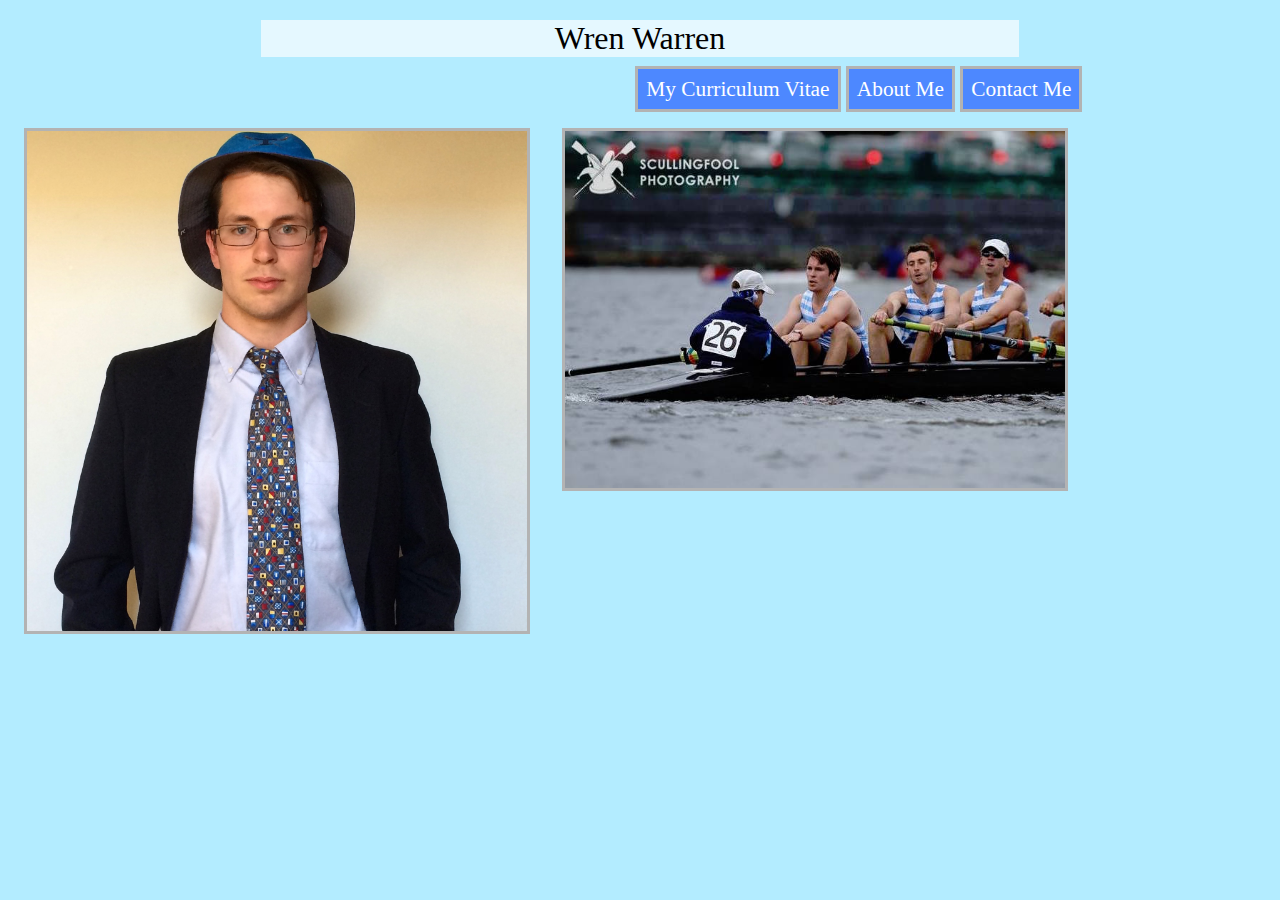
<file: index.html>
<!DOCTYPE html>
<html>
	<head>
		<link rel="stylesheet" type="text/css" href="style.css" />
		<title> Wren Warren on Github </title>
	</head>
	<body>
		<h1>
			Wren Warren
		</h1>
		<h2>
			<div class="mainlinks">
				<a href="cv_ADW.pdf"> My Curriculum Vitae</a>
				<a href="bio.html"> About Me</a>
				<a href="mailto:warrenandros@gmail.com" target="_blank"> Contact Me </a>
			</div>
		</h2>
		<div class="mypic"><img src="vry_srs_headshot.jpg" alt=""/></div>
		<div class="rightpic"><img src="rowing.jpg" alt="" /></div>
	</body>
</html>
</file>
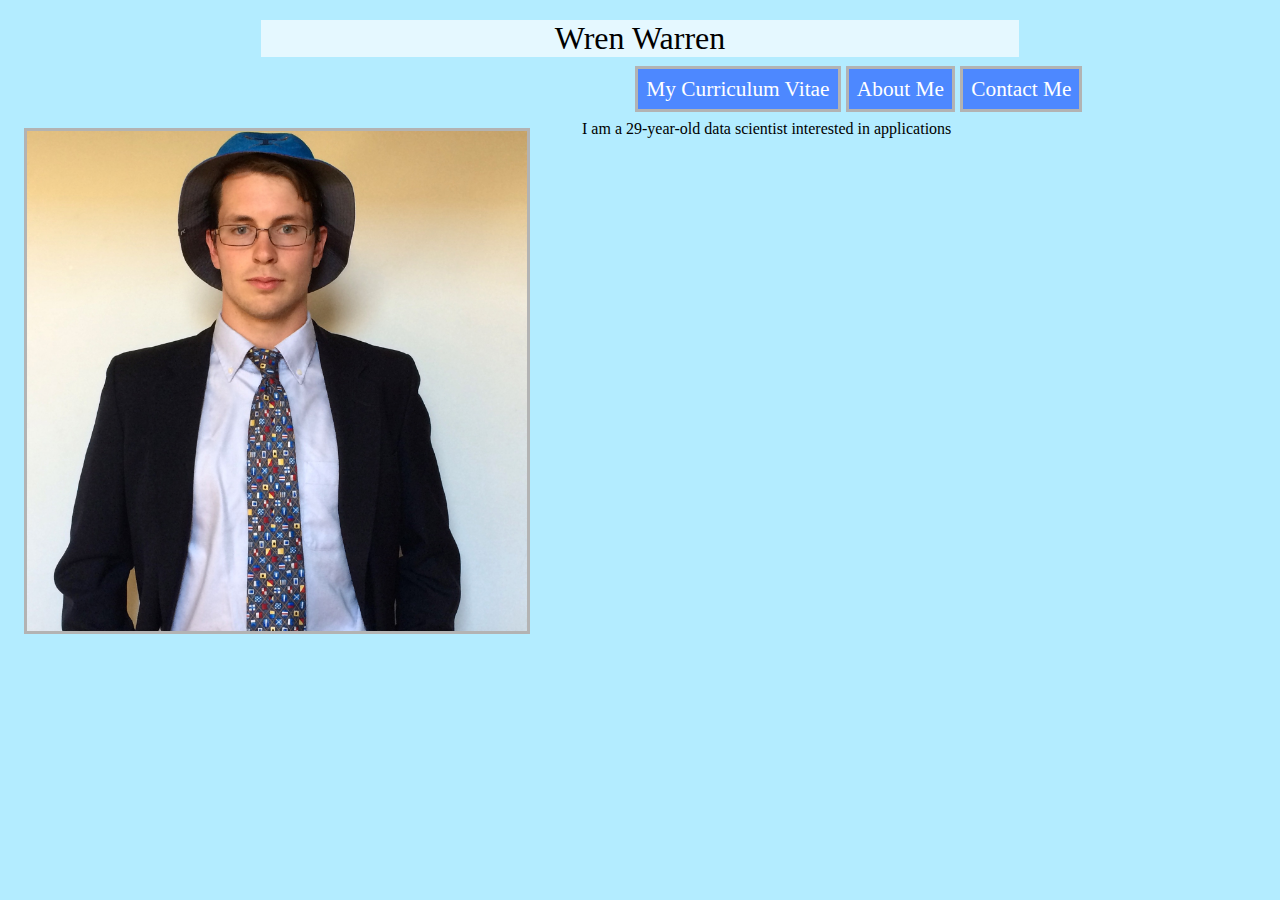
<file: bio.html>
<!DOCTYPE html>
<html>
	<head>
		<link rel="stylesheet" type="text/css" href="style.css" />
		<title> Wren Warren: About Me </title>
	</head>
	<body>
		<h1>
			Wren Warren
		</h1>
		<h2>
			<div class="mainlinks">
				<a href="cv_ADW.pdf"> My Curriculum Vitae</a>
				<a href="bio.html"> About Me</a>
				<a href="mailto:warrenandros@gmail.com" target="_blank"> Contact Me </a>
			</div>
		</h2>
		<div class="mypic"><img src="vry_srs_headshot.jpg" alt=""/></div>
		<div id="biotext"> <p>
			I am a 29-year-old data scientist interested in applications
		</p>
	</div>
	</body>
</html>
</file>
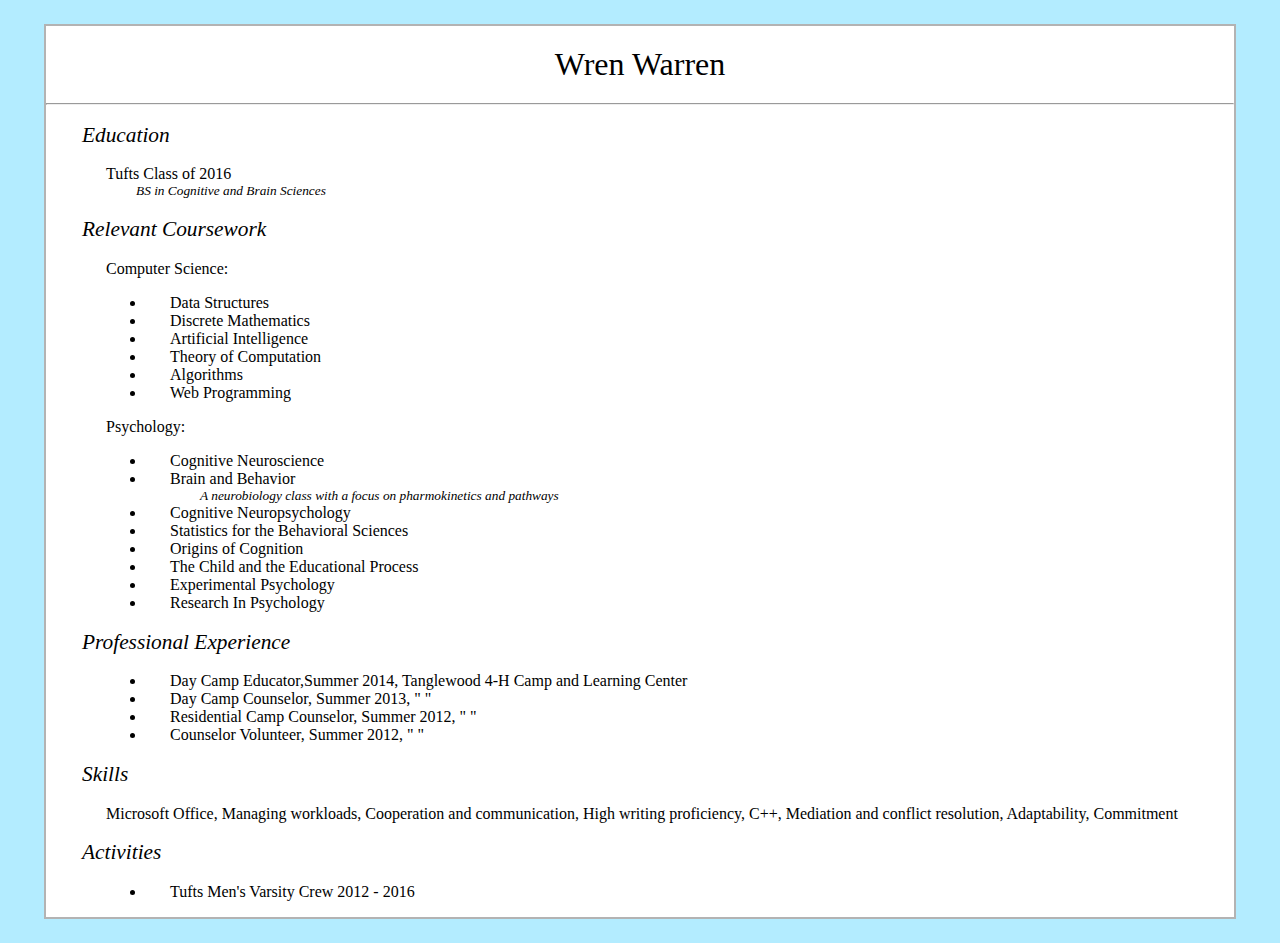
<file: resume.html>
<!DOCTYPE html>
<html>
	<head>
		<link rel="stylesheet" type="text/css" href="style.css" />
		<title> Wren Warren's Resume </title>
	</head>
	<body>
		<div id="resumestyle">
			<h1>
				<div id="resumehead">
					Wren Warren
				</div>
			</h1>
			<hr/>
			<h2>
				<div class="rheader">
					Education
				</div>
			</h2>
			<p>
				<div class ="rpars">
					Tufts Class of 2016
					<div class="descriptor">BS in Cognitive and Brain Sciences
					</div>
				</div>
			</p>
			<h2>
				<div class="rheader">
					Relevant Coursework
				</div>
			</h2>
			<p>
				<div class ="rpars">
				Computer Science:
				<ul>
					<li>Data Structures</li>
					<li>Discrete Mathematics</li>
					<li>Artificial Intelligence</li>
					<li> Theory of Computation</li>
					<li> Algorithms</li>
					<li> Web Programming</li>
				</ul>
				</div>
			</p>
			<p>
				<div class ="rpars">
				Psychology:
				<ul>
					<li>Cognitive Neuroscience</li>
					<li>Brain and Behavior</li>
					<div class="descriptor"> A neurobiology class with a focus on pharmokinetics and pathways
					</div>
					<li>Cognitive Neuropsychology</li>
					<li> Statistics for the Behavioral Sciences</li>
					<li> Origins of Cognition</li>
					<li> The Child and the Educational Process</li>
					<li> Experimental Psychology</li>
					<li> Research In Psychology </li>
				</ul>
				</div>
		</p>
			<h2>
				<div class="rheader">
					Professional Experience
				</div>
			</h2>
			<p>
				<div class ="rpars">
				<ul>
					<li>Day Camp Educator,Summer 2014, Tanglewood 4-H Camp and Learning Center</li>
					<li>Day Camp Counselor, Summer 2013, " "</li>
					<li>Residential Camp Counselor, Summer 2012, " "</li>
					<li>Counselor Volunteer, Summer 2012, " "</li>
				</ul>
				</div>
			</p>
			<h2>
				<div class="rheader">
					Skills
				</div>
			</h2>
			<p>
				<div class ="rpars">
					Microsoft Office, Managing workloads, Cooperation and communication, High writing proficiency, C++, Mediation and conflict resolution, Adaptability, Commitment
				</div>
			</p>
			<h2>
				<div class="rheader">
					Activities
				</div>
			</h2>
			<p>
				<div class ="rpars">
					<ul>
						<li>Tufts Men's Varsity Crew 2012 - 2016</li>
					</ul>
				</div>
			</p>
		</div>
	</body>
</html>
</file>
<file: style.css>
h1 {font-family:Tahoma;
	color:black;
	font-weight:normal;
	margin: 20px 20%;
	text-align:center;
	background-size: 80px 40px;
	background-color: #e5f8ff;
	}
h2 {
	font-family:Tahoma;
	font-weight:lighter;
	font-size: 16pt;
	text-align: right;
	margin-right:15%;
}
.mainlinks a:link {
	color: white;
	background-color: #4d88ff;
	border: 3px solid #b3b3b3;
	padding: 8px;
	text-decoration: none;
}
.mainlinks a:visited {
	color: white;
	background-color: #99bbff;
	border: #999999;
	padding: 8px;
	text-decoration: none;
}
.mainlinks a:hover {
	text-decoration: underline;
}
.mainlinks a:active {
	text-decoration: underline;
}
p {
	font-family:Palatino,serif;
	margin-left:8px;
	margin-right:20px;
	text-indent: 36px;
	margin-top: 8px;
}
#biotext {
}
.mypic img {
	width: auto;
	height: auto;
	max-width: 500px;
	max-width: 500px;
	border: 3px solid #b3b3b3;
	float:left;
	margin: 8px 16px;
}
.rightpic img {
	width: auto;
	height: auto;
	max-width: 700px;
	max-width: 500px;
	border: 3px solid #b3b3b3;
	float:left;
	margin: 8px 16px;
}
body {
	background-color: #b3ecff;
}
#resumehead {
	font-family:Georgia;
	text-align:center;
	background-color: white;
}
#resumestyle {
	margin: 24px 36px;
	background-color: white;
	border: 2px solid #b3b3b3;
	text-align:left;
}
.rheader {
	font-family: Georgia;
	font-style: italic;
	text-align:left;
	margin-left: 36px;
}
.rpars {
	font-family: Georgia;
	text-align:left;
	margin-left: 36px;
	text-indent: 24px;
}

.descriptor {
	font-style: italic;
	font-weight: lighter;
	font-size: 10pt;
	text-indent: 54px;

}

ul {
	margin-left: 24px
}
</file>
